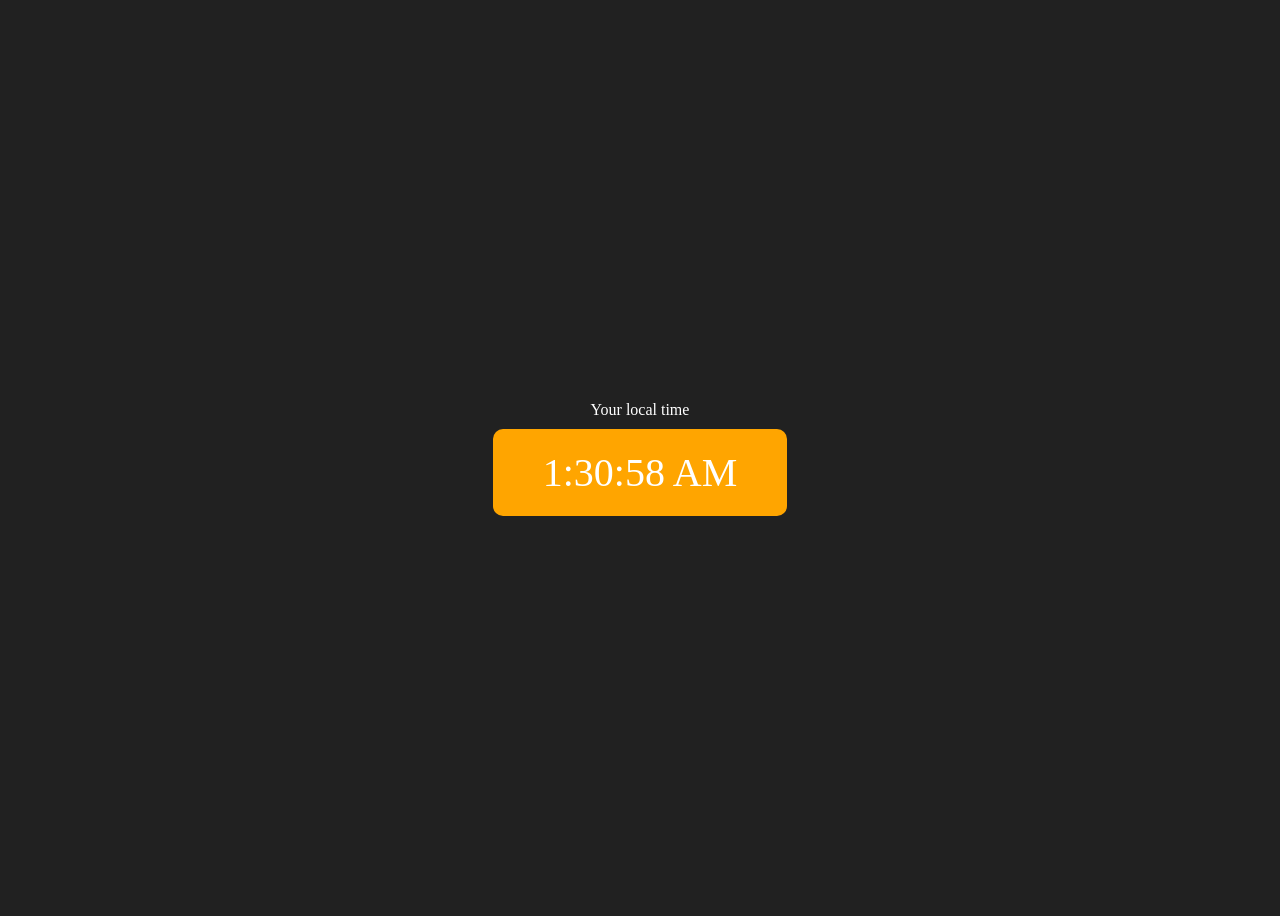
<file: Projects/DigitalClock/index.html>
<!DOCTYPE html>
<html lang="en">
  <head>
    <meta charset="UTF-8" />
    <meta name="viewport" content="width=device-width, initial-scale=1.0" />
    <meta http-equiv="X-UA-Compatible" content="ie=edge" />
    <!-- <link rel="stylesheet" type="text/css" href="../styles.css" /> -->
    <title>Your Local Time</title>
    <style>
      body {
        background-color: #212121;
        color: #fff;
      }
      .center {
        display: flex;
        height: 100vh;
        justify-content: center;
        align-items: center;
        flex-direction: column;
      }
      #clock {
        font-size: 40px;
        background-color: orange;
        padding: 20px 50px;
        margin-top: 10px;
        border-radius: 10px;
      }
    </style>
  </head>
  <body>
    <div class="center">
      <div id="banner"><span>Your local time</span></div>
      <div id="clock"></div>
    </div>
    <script src="script.js"></script>
  </body>
</html>
</file>
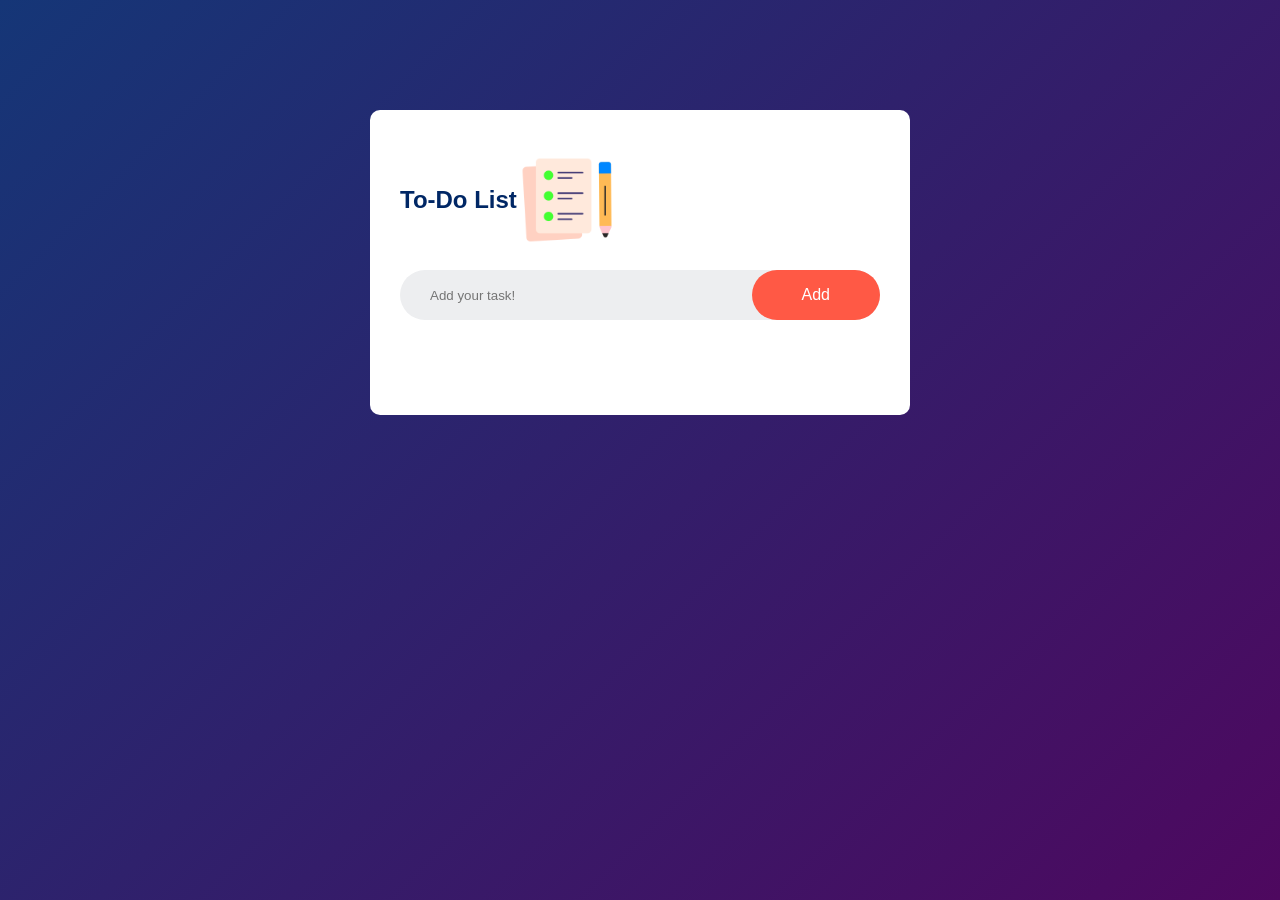
<file: Projects/ToDoApp/index.html>
<!DOCTYPE html>
<html lang="en">
<head>
    <meta charset="UTF-8">
    <meta name="viewport" content="width=device-width, initial-scale=1.0">
    <title>To Do List App</title>
    <link rel="stylesheet" href="style.css">
</head>
<body>
    <div class="container">
        <div class="todo-app">
            <h2>To-Do List <img src="images/icon.png"></h2>
            <div class="row">
                <input type="text" id="input-box" placeholder="Add your task!">
                <button onclick="addTask()">Add</button>
            </div>
            <ul id="list-container">
                <!-- <li class="checked">Task 1</li>
                <li>Task 2</li>
                <li>Task 3</li> -->
            </ul>
        </div>
    </div>
</body>
<script src="script.js"></script>
</html>
</file>
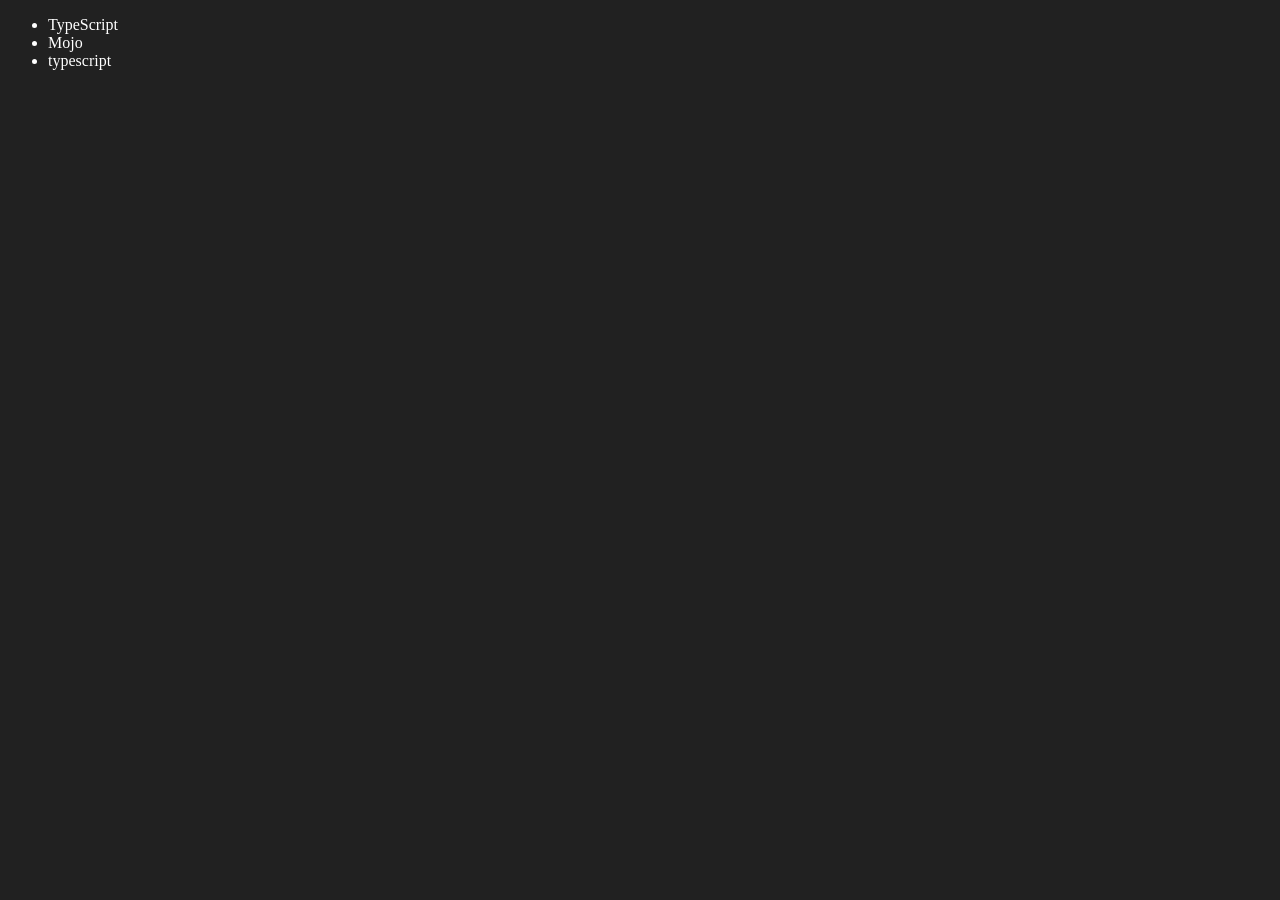
<file: 06_dom/four.html>
<!DOCTYPE html>
<html lang="en">
<head>
    <meta charset="UTF-8">
    <meta name="viewport" content="width=device-width, initial-scale=1.0">
    <title>Chai aur Code | DOM</title>
</head>
<body style="background-color: #212121; color: #fff;">
    <ul class="language">
        <li>JavaScript</li>
    </ul>
</body>

<script>
    function addLanguage(langName){
        const li = document.createElement('li');
        li.innerHTML = `${langName}`
        document.querySelector('.language').appendChild(li)
    }
    addLanguage("python")
    addLanguage("typescript")

    function addOptiLanguage(langName) {
        const li = document.createElement('li');
        li.appendChild(document.createTextNode(langName))
        document.querySelector('.language').appendChild(li)
    } // optimised cause we didnt have to traverse the whole tree
    addOptiLanguage("golang")

    // Edit
    const secondLang = document.querySelector("li:nth-child(2)")
    // secondLang.innerHTML = "Mojo"
    const newLi = document.createElement('li')
    newLi.textContent = "Mojo"
    secondLang.replaceWith(newLi)

    // Edit
    const firstLang = document.querySelector("li:first-child")
    firstLang.outerHTML = "<li>TypeScript</li>"

    // Remove
    const lastLang = document.querySelector("li:last-child")
    lastLang.remove()

</script>
</html>
</file>
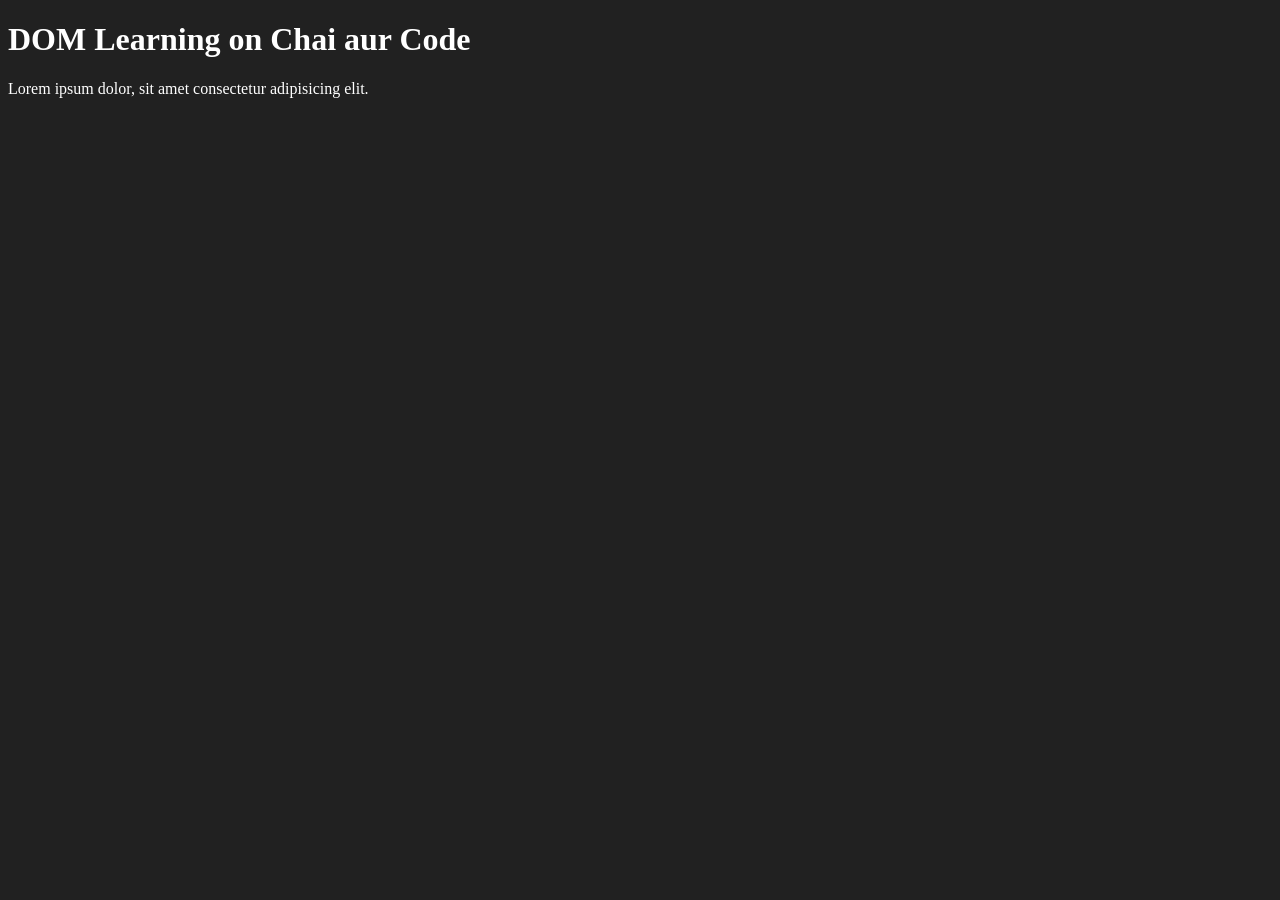
<file: 06_dom/one.html>
<!DOCTYPE html>
<html lang="en">
<head>
    <meta charset="UTF-8">
    
    <title>DOM Learning</title>
    <style>
        .bg-black{
            background-color: #212121;
            color: #fff;
        }
    </style>
</head>
<body class="bg-black">
    <div>
        <h1 id="title" class="heading">DOM Learning on Chai aur Code <span style="display: none;">test text</span></h1>
        <p>Lorem ipsum dolor, sit amet consectetur adipisicing elit.</p>
    </div>
</body>
</html>

<!--"!" is a shortcut that will suggest the html basic code-->
</file>
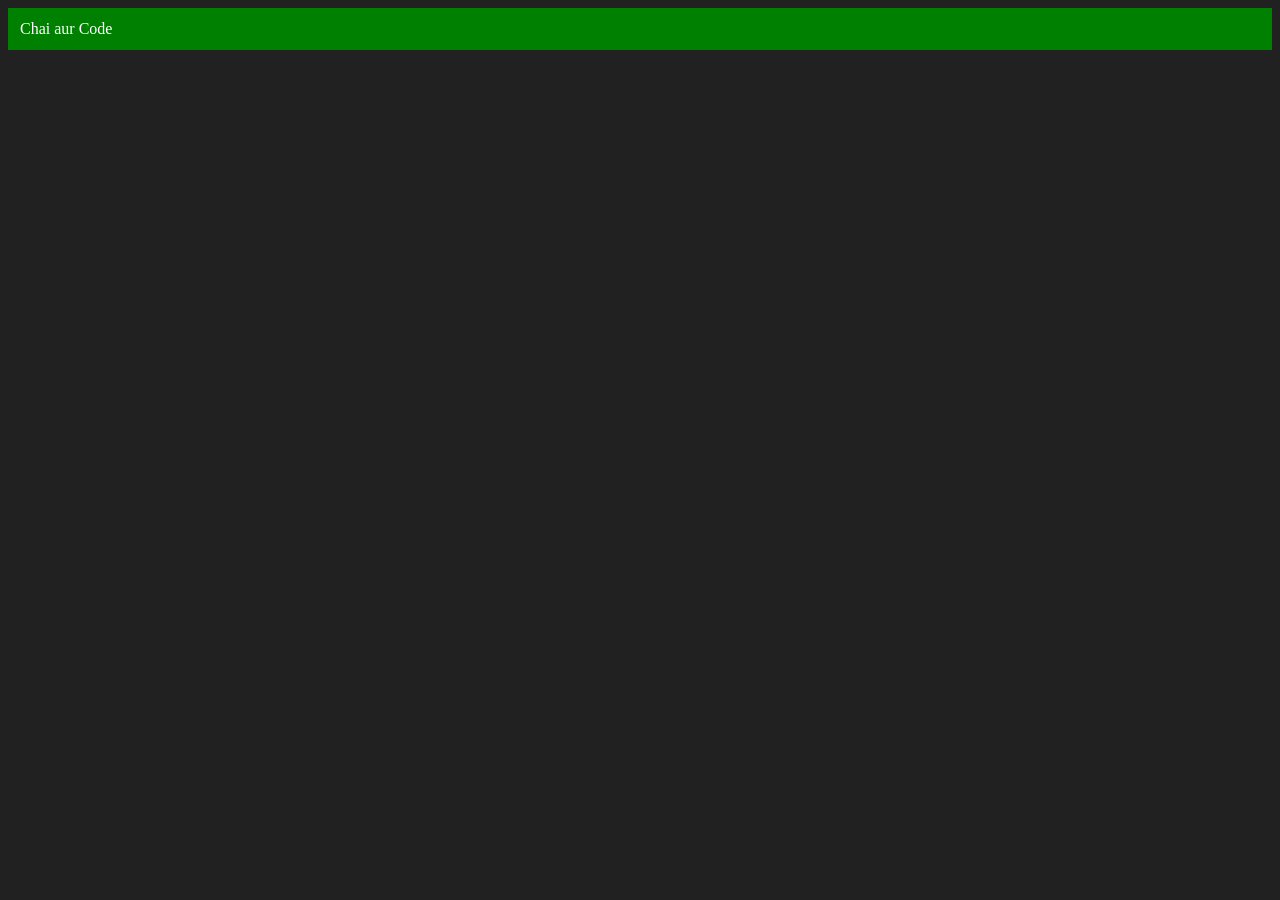
<file: 06_dom/three.html>
<!DOCTYPE html>
<html lang="en">
<head>
    <meta charset="UTF-8">
    <meta name="viewport" content="width=device-width, initial-scale=1.0">
    <title>Chai aur Code</title>
</head>
<body style="background-color: #212121; color: #fff;">
    
</body>
<script>
    const div = document.createElement('div')
    console.log(div);
    div.className = "main"
    div.id = Math.round(Math.random() * 10 + 1)
    div.setAttribute("title", "generated title")
    div.style.backgroundColor = "green"
    div.style.padding = "12px"
    // div.innerHTML = "Chai aur Code"
    const addText = document.createTextNode("Chai aur Code")
    div.appendChild(addText)

    document.body.appendChild(div)
</script>
</html>
</file>
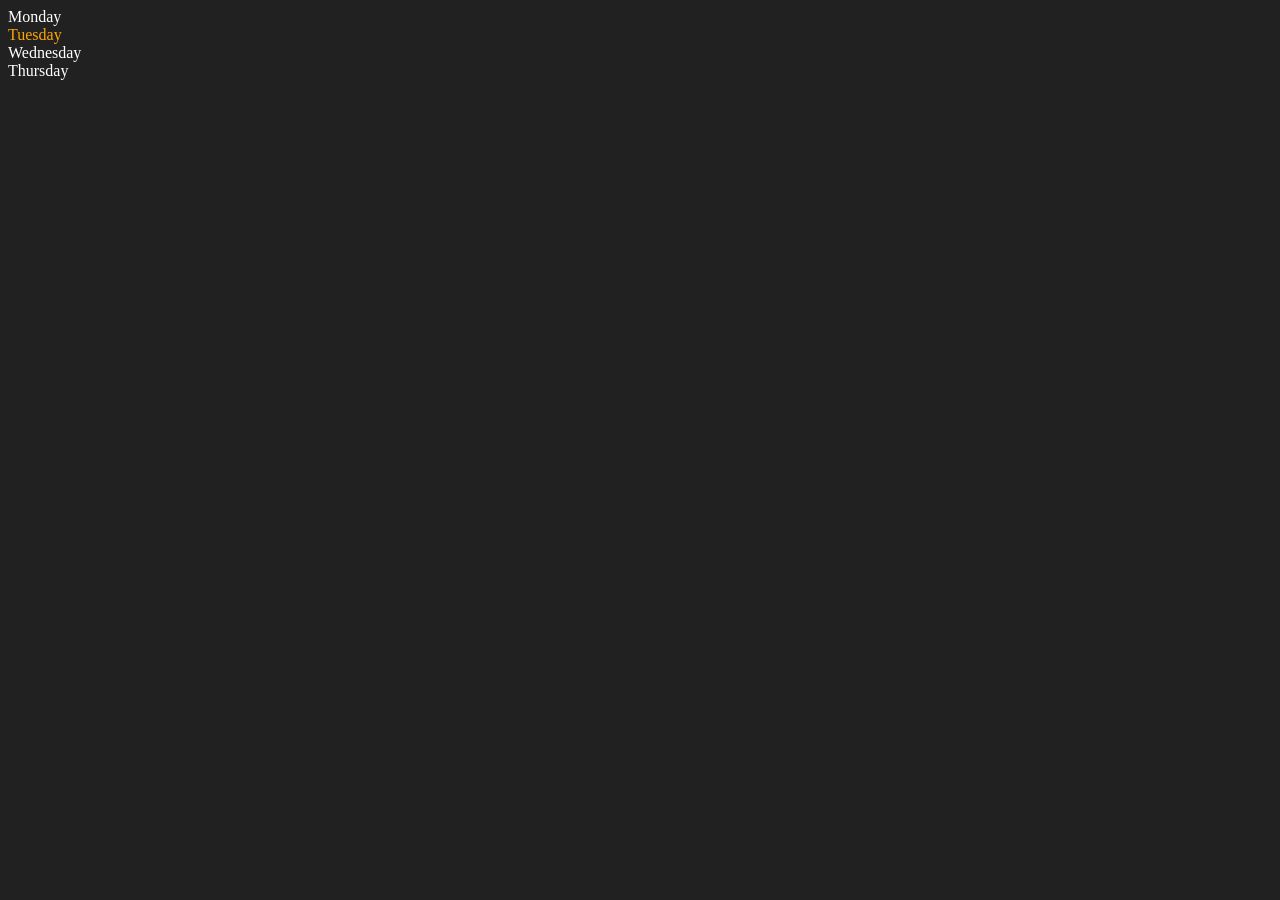
<file: 06_dom/two.html>
<!DOCTYPE html>
<html lang="en">
<head>
    <meta charset="UTF-8">
    <meta name="viewport" content="width=device-width, initial-scale=1.0">
    <title>DOM | Chai aur Code</title>
</head>
<body style="background-color: #212121; color: #fff;">
    <div class="parent">
        <div class="day">Monday</div>
        <div class="day">Tuesday</div>
        <div class="day">Wednesday</div>
        <div class="day">Thursday</div>
    </div>
</body>
<script>
    const parent = document.querySelector('.parent')
    // console.log(parent);
    // console.log(parent.children);
    // console.log(parent.children[1].innerHTML);

    // for (let i = 0; i < parent.children.length; i++) {
    //     console.log(parent.children[i].innerHTML);
        
    // }
    parent.children[1].style.color = "orange"
    // console.log(parent.firstElementChild);
    // console.log(parent.lastElementChild);

    const dayOne = document.querySelector('.day')
    console.log(dayOne);
    console.log(dayOne.parentElement);
    console.log(dayOne.nextElementSibling);

    console.log("nodes: ", parent.childNodes);
</script>
</html>
</file>
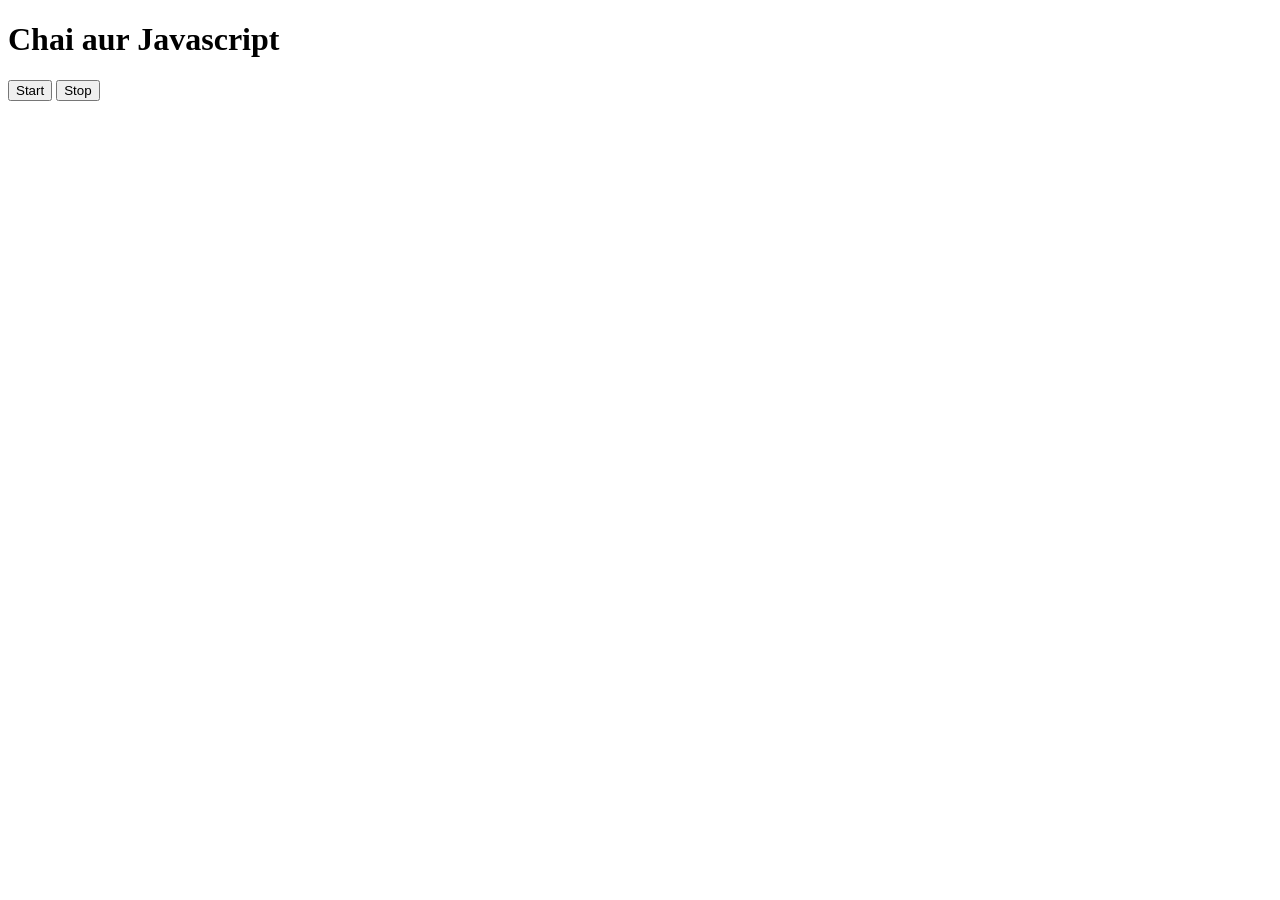
<file: 08_events/three.html>
<!DOCTYPE html>
<html lang="en">
<head>
    <meta charset="UTF-8">
    <meta name="viewport" content="width=device-width, initial-scale=1.0">
    <title>Document</title>
</head>
<body>
    <h1>Chai aur Javascript</h1>
    <button id="start">Start</button>
    <button id="stop">Stop</button>
</body>
<script>
    const sayDate = function(str){
        console.log(str, Date.now());
    }

    const intervalId = setInterval(sayDate, 1000, "hi")

    clearInterval(intervalId)
</script>
</html>
</file>
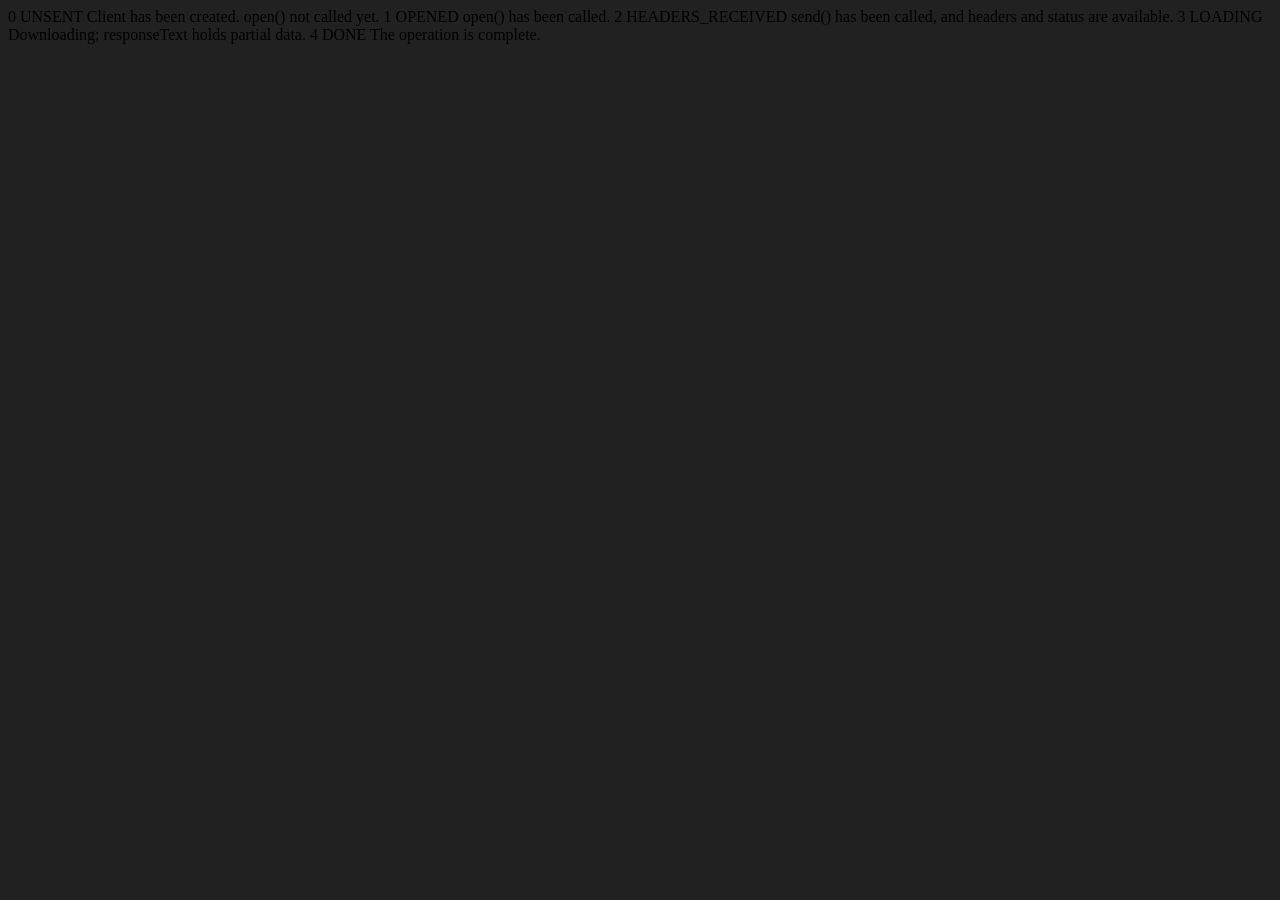
<file: 09_advance_one/ApiRequest.html>
<!DOCTYPE html>
<html lang="en">
<head>
    <meta charset="UTF-8">
    <meta name="viewport" content="width=device-width, initial-scale=1.0">
    <title>Document</title>
</head>
<body style="background-color: #212121;">
    0	UNSENT	Client has been created. open() not called yet.
1	OPENED	open() has been called.
2	HEADERS_RECEIVED	send() has been called, and headers and status are available.
3	LOADING	Downloading; responseText holds partial data.
4	DONE	The operation is complete.
</body>
<script>
    const requestUrl = 'https://api.github.com/users/hiteshchoudhary'
    const xhr = new XMLHttpRequest();
    xhr.open('GET', requestUrl)
    xhr.onreadystatechange = function(){
        console.log(xhr.readyState);
        if (xhr.readyState === 4) {
            const data = JSON.parse(this.responseText)
            console.log(typeof data);
            console.log(data.followers);
        }
    }
    xhr.send();
</script>
</html>
</file>
<file: Projects/ToDoApp/style.css>
* {
    margin: 0;
    padding: 0;
    font-family: 'Poppins', sans-serif;
    box-sizing: border-box;
}

.container {
    width: 100%;
    min-height: 100vh;
    background: linear-gradient(135deg, #153677, #4e085f);
    padding: 10px;
}

.todo-app {
    width: 100%;
    max-width: 540px;
    background: #fff;
    margin: 100px auto 20px;
    padding: 40px 30px 70px;
    border-radius: 10px;
}

.todo-app h2 {
    color: #002765;
    display: flex;
    align-items: center;
    margin-bottom: 20px;
}

.row {
    display: flex;
    align-items: center;
    justify-content: space-between;
    background: #edeef0;
    border-radius: 30px;
    padding-left: 20px;
    margin-bottom: 25px;
}

input {
    flex: 1;
    border: none;
    outline: none;
    background: transparent;
    padding: 10px;
    font-weight: 14px;
}

button {
    border: none;
    outline: none;
    padding: 16px 50px;
    background: #ff5945;
    color: #fff;
    font-size: 16px;
    cursor: pointer;
    border-radius: 40px;
}

ul li {
    list-style: none;
    font-size: 17px;
    padding: 12px 8px 12px 50px;
    user-select: none;
    cursor: pointer;
    position: relative;
}

ul li::before {
    content: '';
    position: absolute;
    height: 28px;
    width: 28px;
    border-radius: 50%;
    background-image: url(images/unchecked.png);
    background-size: cover;
    background-position: center;
    top: 12px;
    left: 8px;
}

ul li.checked {
    color: #555;
    text-decoration: line-through;
}

ul li.checked::before {
    background-image: url(images/checked.png);
}

ul li span {
    position: absolute;
    right: 0;
    top: 5px;
    width: 40px;
    height: 40px;
    font-size: 22px;
    color: #555;
    line-height: 40px;
    text-align: center;
    border-radius: 50%;
}

ul li span:hover {
    background: #edeef0;
}
</file>
